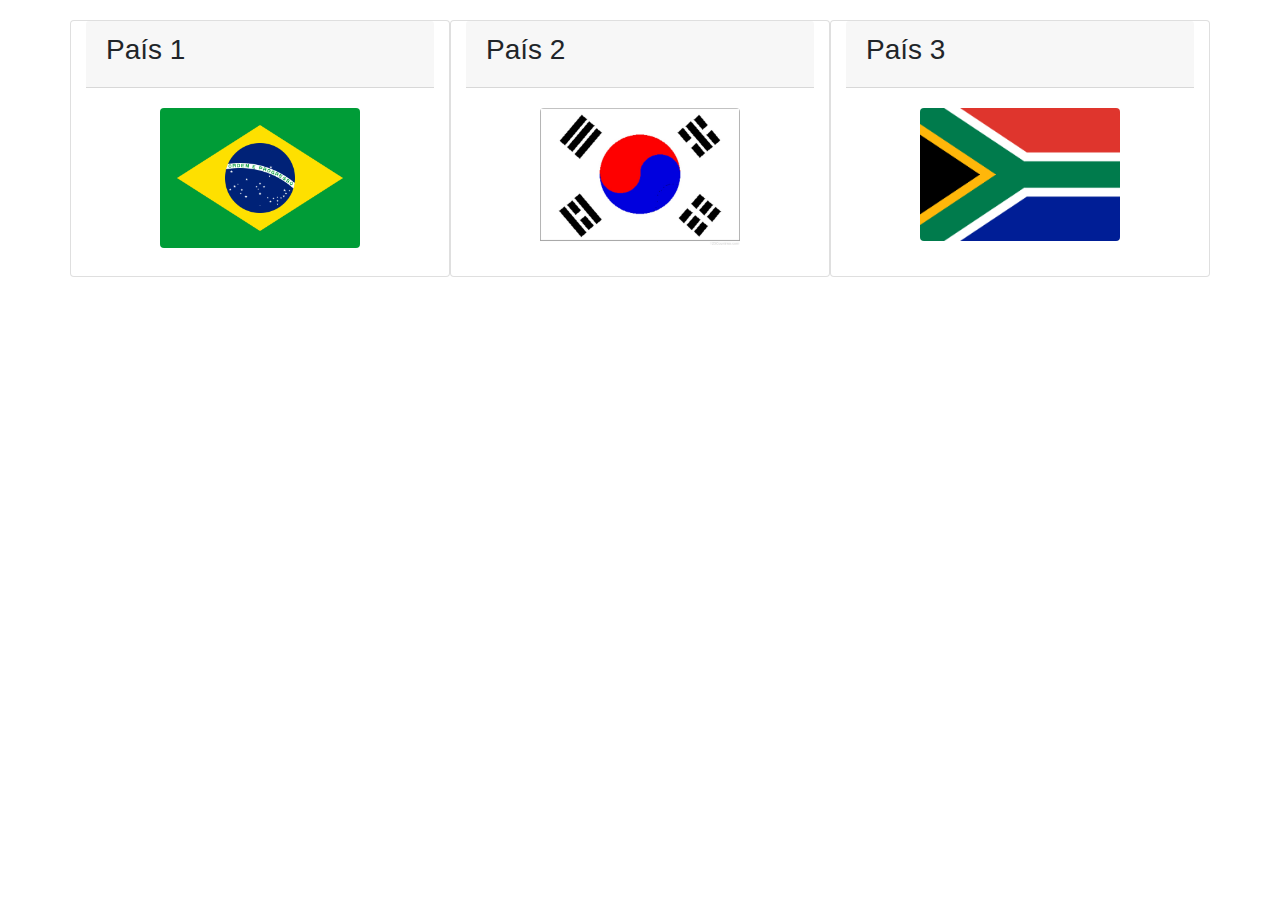
<file: _02/index.html>
<!DOCTYPE html>
<html lang="en">
<head>
    <meta charset="UTF-8">
    <title>Title</title>
    <script src="../vue.js"></script>
    <link rel="stylesheet" href="../style/bootstrap.css">
    <link rel="stylesheet" href="style.css">
</head>
<body>

<div id="app" class="container">

    <div class="row">
        <div class="card col">
            <div class="card-header"><h3>País 1</h3></div>
            <div class="card-body">
                <div class="text-center">
                    <img src="images/flag1.png" class="figure-img img-fluid rounded"
                         @mouseover="mouseOver(1)" @mouseleave="mouseLeave(1)">
                    <div v-show="flag1">
                        <h3 class="card-title text-center">Brasil</h3>
                        <p class="card-text text-justify">:informações do país 1:</p>
                    </div>
                </div>
            </div>
        </div>

        <div class="card col">
            <div class="card-header"><h3>País 2</h3></div>
            <div class="card-body">
                <div class="text-center">
                    <img src="images/flag2.jpg" class="figure-img img-fluid rounded"
                         @mouseover="mouseOver(2)" @mouseleave="mouseLeave(2)">
                    <div v-show="flag2">
                        <h3 class="card-title text-center">Coreia do Sul</h3>
                        <p class="card-text text-justify">:informações do país 2:</p>
                    </div>
                </div>
            </div>
        </div>

        <div class="card col">
            <div class="card-header"><h3>País 3</h3></div>
            <div class="card-body">
                <div class="text-center">
                    <img src="images/flag3.jpg" class="figure-img img-fluid rounded"
                         @mouseover="mouseOver(3)" @mouseleave="mouseLeave(3)">
                    <div v-show="flag3">
                        <h3 class="card-title text-center">Africa do Sul</h3>
                        <p class="card-text text-justify">:informações do país 3:</p>
                    </div>
                </div>
            </div>
        </div>


    </div>
</div>

</body>
<script src="app.js"></script>
</html>
</file>
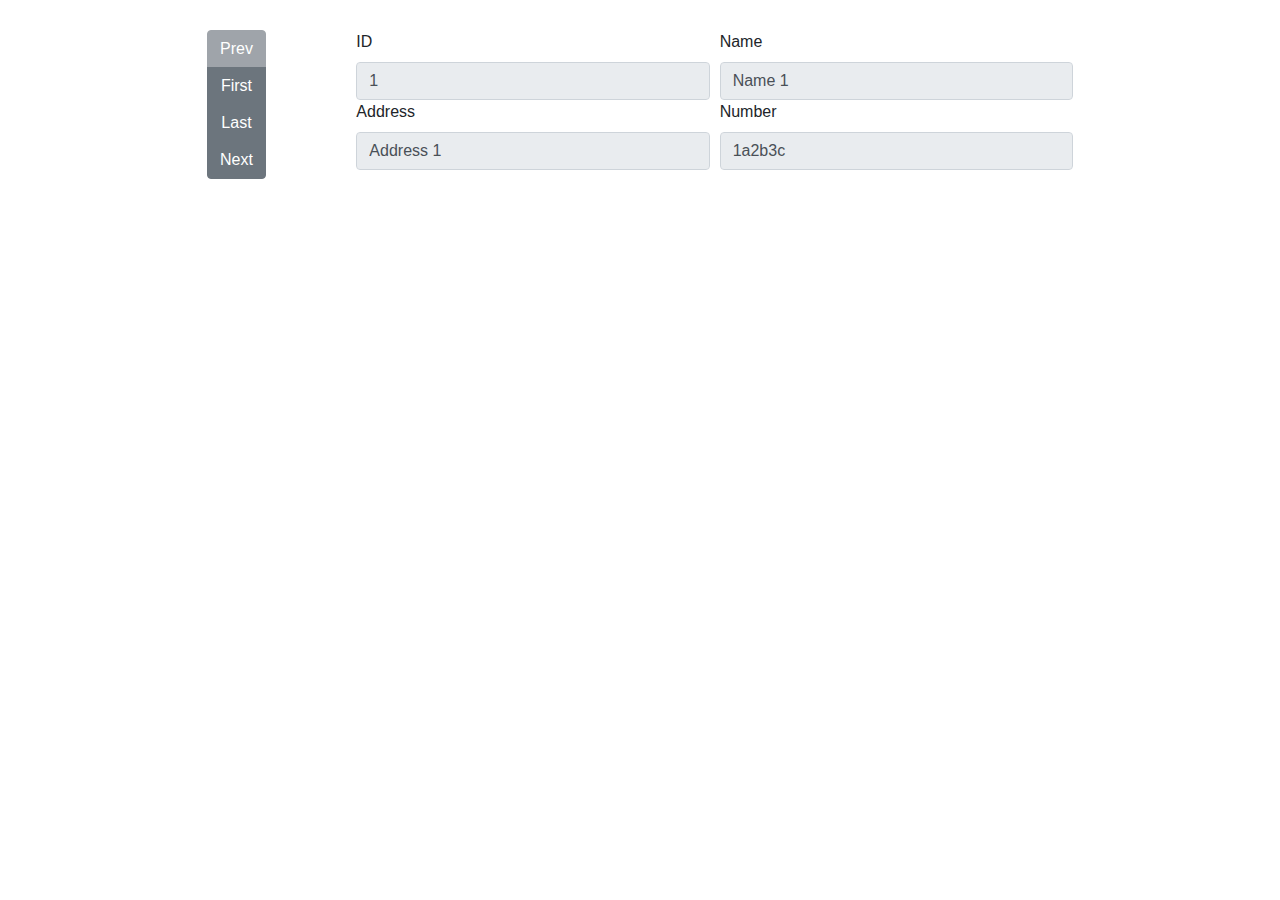
<file: _06/index.html>
<!DOCTYPE html>
<html lang="en">
<head>
    <meta charset="UTF-8">
    <title>Title</title>
    <link rel="stylesheet" href="../style/bootstrap.css">
    <link rel="stylesheet" href="style.css">
    <script src="../vue.js"></script>
</head>
<body>

<div id="app" class="container">

    <div>
        <div class="row">
            <div class="col-2">
                <div class="btn-group-vertical">
                    <button @click="prevEmp" :disabled="!actualPos.prev" class="btn btn-secondary">Prev</button>
                    <button @click="first" class="btn btn-secondary">First</button>
                    <button @click="last" class="btn btn-secondary">Last</button>
                    <button @click="nextEmp" :disabled="!actualPos.next" class="btn btn-secondary">Next</button>
                </div>
            </div>

            <div class="col-10">
                <div class="form-row">
                    <div class="col">
                        <label for="id">ID</label>
                        <input type="text" id="id" v-model="actual.id" class="form-control" disabled>
                    </div>
                    <div class="col">
                        <label for="name">Name</label>
                        <input type="text" id="name" v-model="actual.name" class="form-control" disabled>
                    </div>
                </div>
                <div class="form-row">
                    <div class="col">
                        <label for="address">Address</label>
                        <input type="text" id="address" v-model="actual.address" class="form-control" disabled>
                    </div>
                    <div class="col">
                        <label for="number">Number</label>
                        <input type="text" id="number" v-model="actual.number" class="form-control" disabled>
                    </div>
                </div>
            </div>
        </div>
    </div>

</div>

</body>
<script src="app.js"></script>
</html>
</file>
<file: _02/style.css>
body{
    margin: 20px auto;
}

img{
    width: 200px;
    height: 150px;
}
</file>
<file: _06/style.css>
body{
    margin: 30px 15%;
}
</file>
